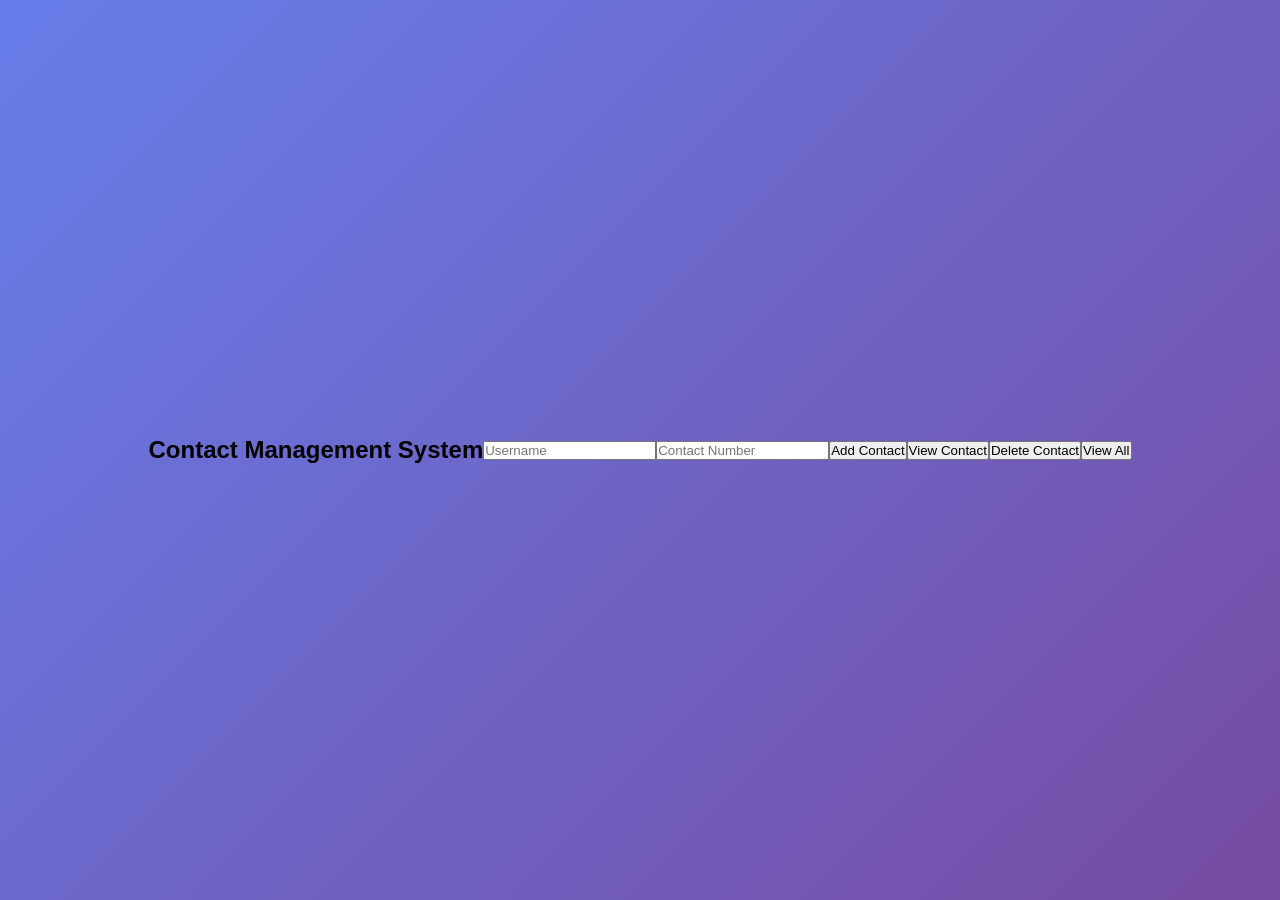
<file: index.html>
<!DOCTYPE html>
<html>
<head>
    <title>Contact Manager</title>
    <link rel="stylesheet" href="/static/style.css">
</head>
<body>
<h2>Contact Management System</h2>

<input type="text" id="username" placeholder="Username">
<input type="text" id="contact" placeholder="Contact Number">

<button onclick="addContact()">Add Contact</button>
<button onclick="getContact()">View Contact</button>
<button onclick="deleteContact()">Delete Contact</button>
<button onclick="getAll()">View All</button>

<pre id="output"></pre>

<script src="/static/script.js"></script>
</body>
</html>
</file>
<file: static/style.css>
* {
    margin: 0;
    padding: 0;
    box-sizing: border-box;
}

body {
    font-family: 'Segoe UI', Tahoma, Geneva, Verdana, sans-serif;
    background: linear-gradient(135deg, #667eea 0%, #764ba2 100%);
    min-height: 100vh;
    display: flex;
    justify-content: center;
    align-items: center;
    padding: 20px;
}

.container {
    background: white;
    border-radius: 10px;
    box-shadow: 0 10px 25px rgba(0, 0, 0, 0.2);
    padding: 40px;
    width: 100%;
    max-width: 500px;
}

h1 {
    text-align: center;
    color: #333;
    margin-bottom: 30px;
    font-size: 28px;
}

.form-group {
    margin-bottom: 20px;
}

.input-field {
    width: 100%;
    padding: 12px;
    margin-bottom: 10px;
    border: 2px solid #ddd;
    border-radius: 5px;
    font-size: 14px;
    transition: border-color 0.3s;
}

.input-field:focus {
    outline: none;
    border-color: #667eea;
}

.button-group {
    display: grid;
    grid-template-columns: 1fr 1fr;
    gap: 10px;
    margin-bottom: 30px;
}

.btn {
    padding: 12px 20px;
    border: none;
    border-radius: 5px;
    font-size: 14px;
    font-weight: 600;
    cursor: pointer;
    transition: all 0.3s ease;
    color: white;
}

.btn-add {
    background: #667eea;
    grid-column: 1;
}

.btn-add:hover {
    background: #5568d3;
    transform: translateY(-2px);
}

.btn-view {
    background: #48bb78;
    grid-column: 2;
}

.btn-view:hover {
    background: #38a169;
    transform: translateY(-2px);
}

.btn-delete {
    background: #f56565;
    grid-column: 1;
}

.btn-delete:hover {
    background: #e53e3e;
    transform: translateY(-2px);
}

.btn-list {
    background: #ed8936;
    grid-column: 2;
}

.btn-list:hover {
    background: #dd6b20;
    transform: translateY(-2px);
}

.output {
    background: #f7fafc;
    border: 2px solid #e2e8f0;
    border-radius: 5px;
    padding: 15px;
    min-height: 150px;
    max-height: 400px;
    overflow-y: auto;
    font-family: 'Courier New', monospace;
    color: #2d3748;
    font-size: 13px;
    line-height: 1.5;
}

.output:empty::before {
    content: "Output will appear here...";
    color: #a0aec0;
}
</file>
